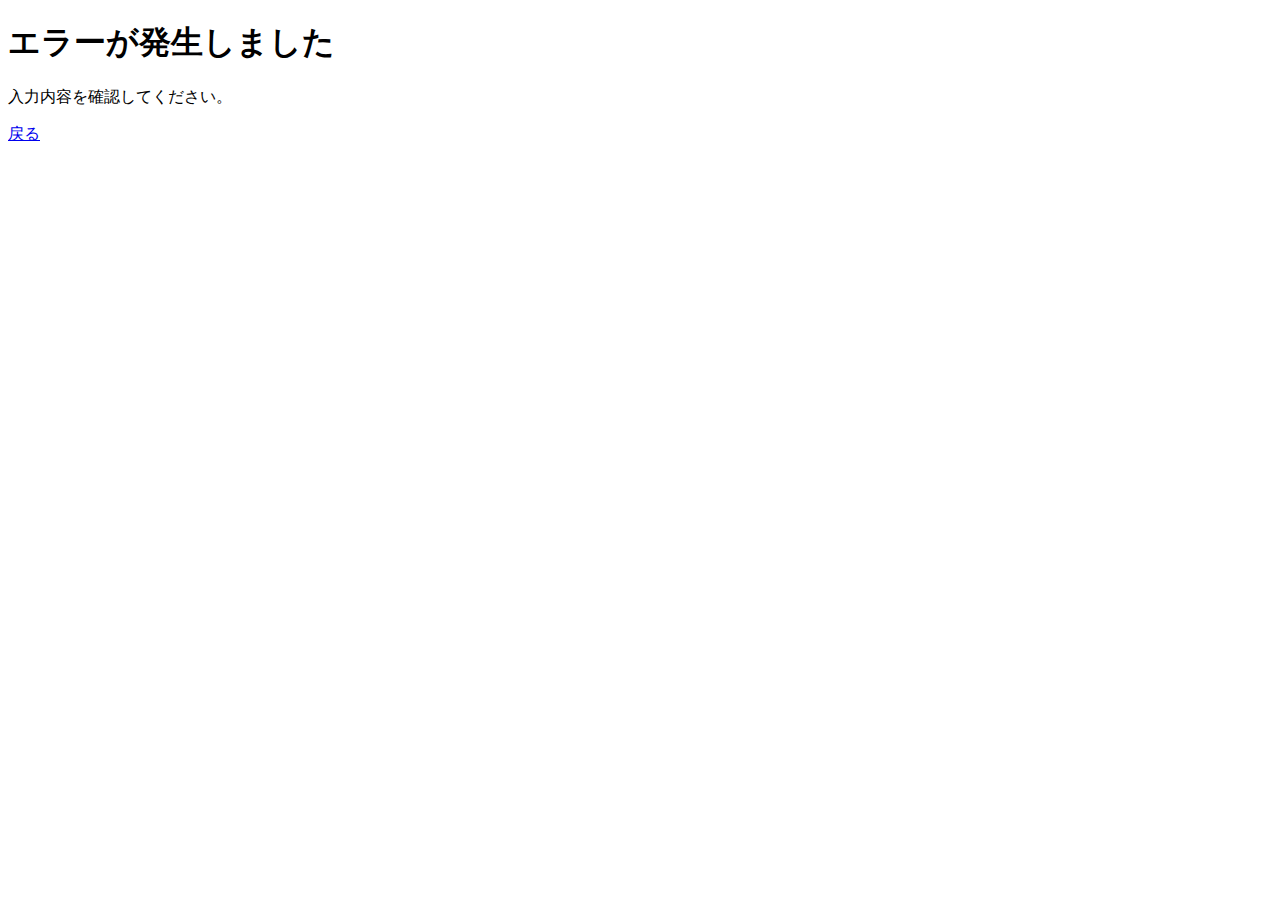
<file: public/failed.html>
<!DOCTYPE html>
<html lang="ja">
<head>
    <meta charset="UTF-8">
    <meta name="viewport" content="width=device-width, initial-scale=1.0">
    <title>failed</title>
</head>
<body>
    <h1>エラーが発生しました</h1>
    <p>入力内容を確認してください。</p>
    <p><a href="/">戻る</a></p>
</body>
</html>
</file>
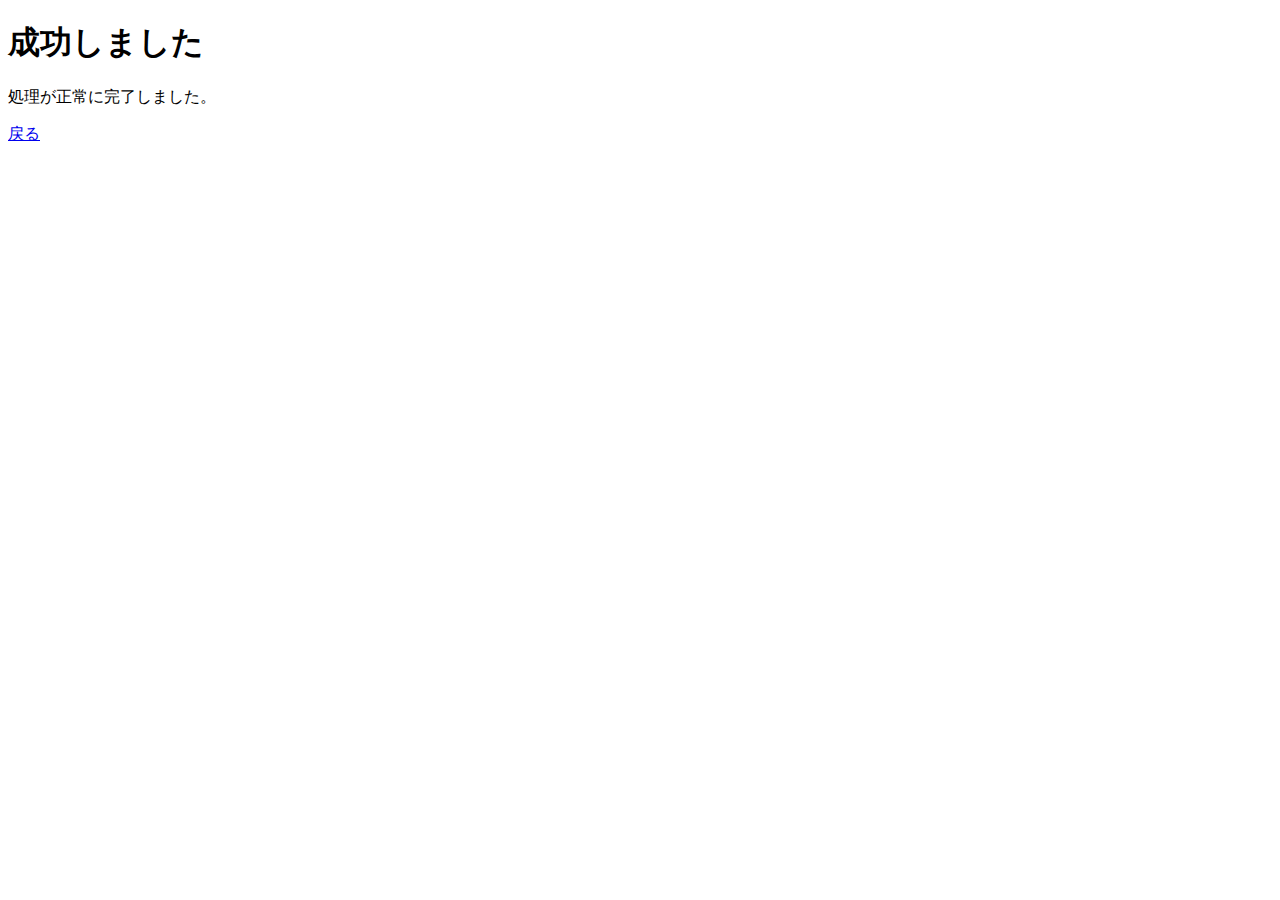
<file: public/succeeded.html>
<!DOCTYPE html>
<html lang="ja">
<head>
    <meta charset="UTF-8">
    <meta name="viewport" content="width=device-width, initial-scale=1.0">
    <title>success</title>
</head>
<body>
    <h1>成功しました</h1>
    <p>処理が正常に完了しました。</p>
    <p><a href="/">戻る</a></p>
</body>
</html>
</file>
